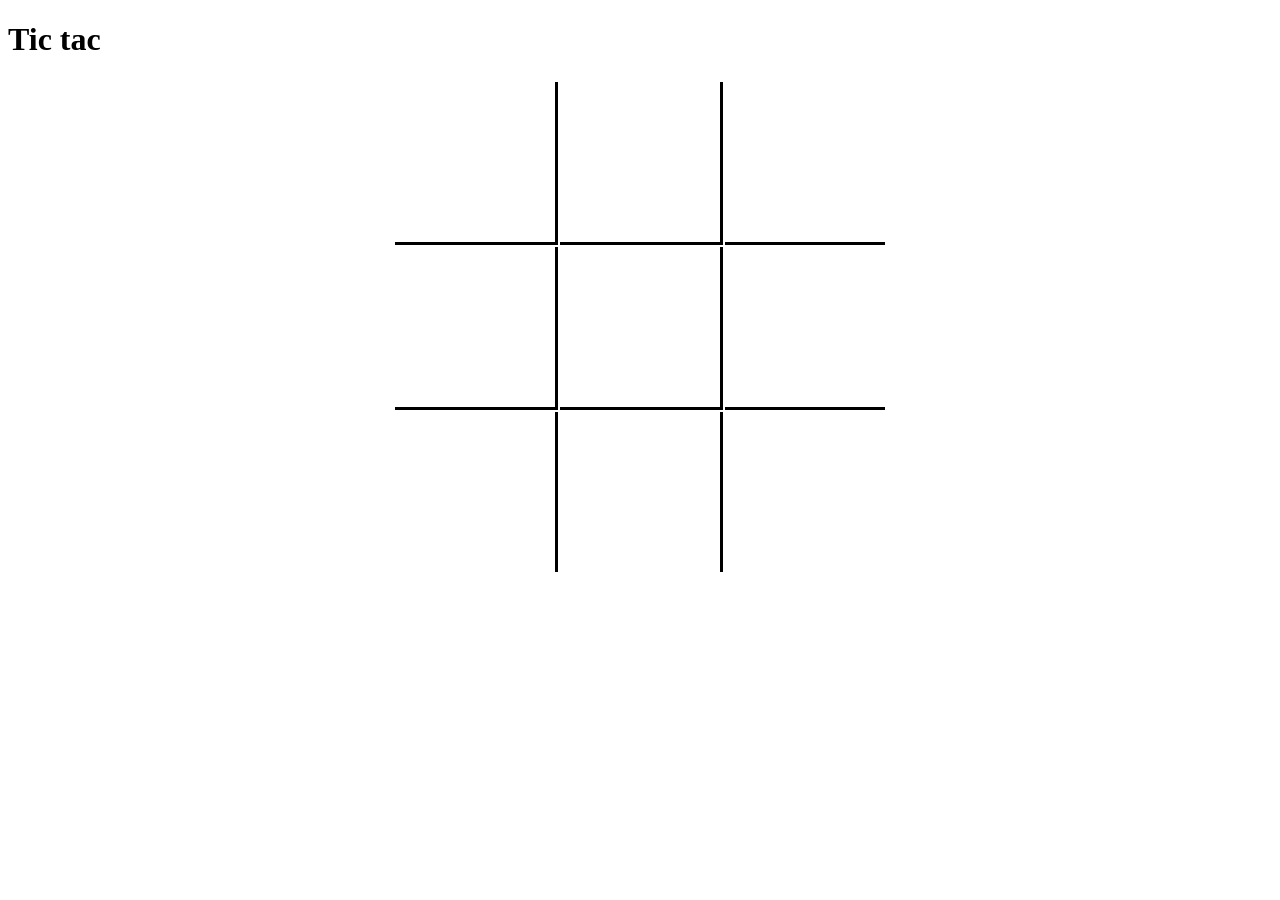
<file: icp 1/Web_Lesson1/Web_Lesson1/UC-Examples/HTML_Example/basicHTML.html>
<!DOCTYPE html>
<html>
<head>
	<style>
		th, td {
			padding: 80px;
			text-align: center;

		}

		.boarder-right{
			border-right: 3px solid;
		}
		.boarder-bottom{
			border-bottom: 3px solid;
		}

	</style>
</head>
<body>

<h1>Tic tac</h1>


<table style="width:100px" align="center">

	<tr>
		<td class="boarder-bottom boarder-right"></td>
		<td class="boarder-bottom boarder-right"></td>
		<td class="boarder-bottom"></td>
	</tr>
	<tr>
		<td class="boarder-right boarder-bottom"></td>
		<td class="boarder-right boarder-bottom"></td>
		<td class="boarder-bottom"></td>
	</tr>
	<tr>
		<td class="boarder-right"></td>
		<td class="boarder-right"></td>
		<td class=""></td>
	</tr>
</table>

</body>
</html>
</file>
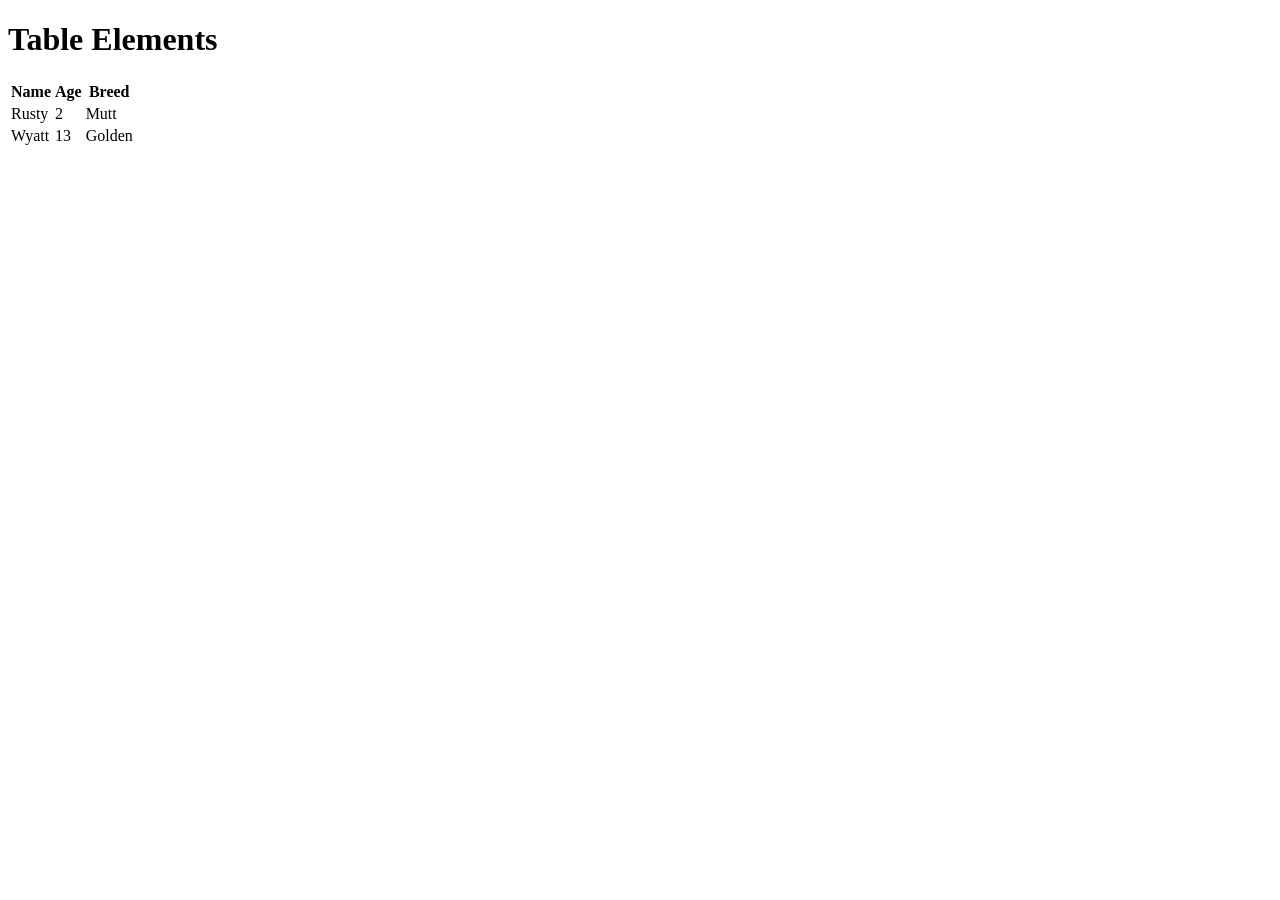
<file: icp 1/Web_Lesson1/Web_Lesson1/UC-Examples/HTML_Example/tables.html>
<!DOCTYPE html>
<html>
<head>

    <!-- metadata goes in head -->

    <title>Tables</title>
</head>
<body>
<!-- content goes in the body -->

<h1>Table Elements</h1>

<table>

    <thead>
    <tr>
        <th>Name</th>
        <th>Age</th>
        <th>Breed</th>
    </tr>
    </thead>
    <tbody>
    <tr>
        <td>Rusty</td>
        <td>2</td>
        <td>Mutt</td>
    </tr>
    <tr>
        <td>Wyatt</td>
        <td>13</td>
        <td>Golden</td>
    </tr>
    </tbody>
</table>

</body>
</html>
</file>
